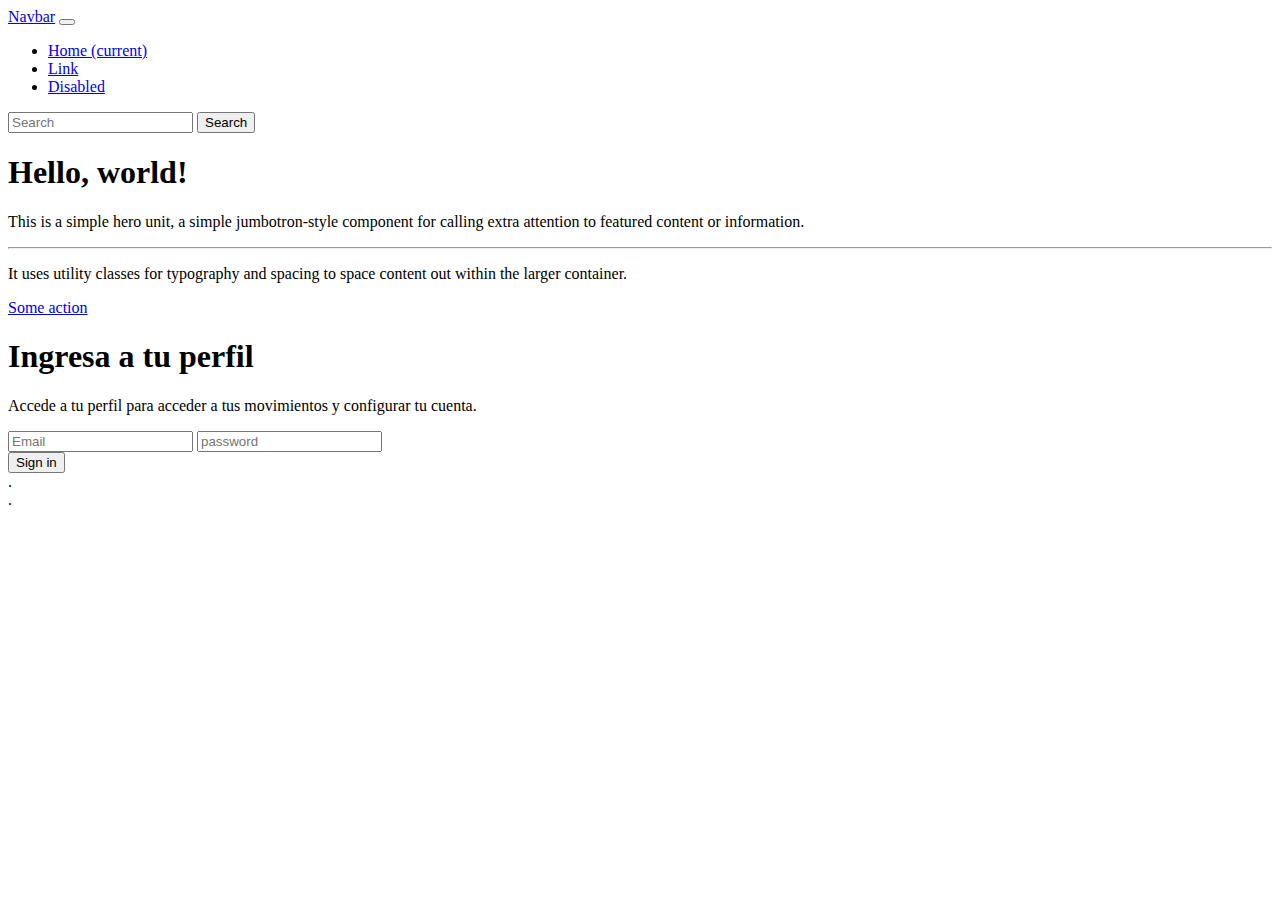
<file: index.html>
<!DOCTYPE html>
<html lang="en">
<head>
    <meta charset="UTF-8">
    <meta http-equiv="X-UA-Compatible" content="IE=edge">
    <meta name="viewport" content="width=device-width, initial-scale=1.0">
    <title>Document</title>
    <link rel="stylesheet" href="https://cdn.jsdelivr.net/npm/bootstrap@4.6.0/dist/css/bootstrap.min.css" integrity="sha384-B0vP5xmATw1+K9KRQjQERJvTumQW0nPEzvF6L/Z6nronJ3oUOFUFpCjEUQouq2+l" crossorigin="anonymous">
<link rel="style.css">
</head>
<body>
    <nav class="navbar navbar-expand-lg navbar-light bg-light">
        <a class="navbar-brand" href="#">Navbar</a>
        <button class="navbar-toggler" type="button" data-toggle="collapse" data-target="#navbarSupportedContent" aria-controls="navbarSupportedContent" aria-expanded="false" aria-label="Toggle navigation">
          <span class="navbar-toggler-icon"></span>
        </button>
      
        <div class="collapse navbar-collapse" id="navbarSupportedContent">
          <ul class="navbar-nav mr-auto">
            <li class="nav-item active">
              <a class="nav-link" href="#">Home <span class="sr-only">(current)</span></a>
            </li>
            <li class="nav-item">
              <a class="nav-link" href="#">Link</a>
            </li>
            <li class="nav-item">
              <a class="nav-link disabled" href="#">Disabled</a>
            </li>
          </ul>
          <form class="form-inline my-2 my-lg-0">
            <input class="form-control mr-sm-2" type="text" placeholder="Search" aria-label="Search">
            <button class="btn btn-outline-success my-2 my-sm-0" type="submit">Search</button>
          </form>
        </div>
      </nav>
      <div class="jumbotron">
        <h1 class="display-3">Hello, world!</h1>
        <p class="lead">This is a simple hero unit, a simple jumbotron-style component for
                        calling extra attention to featured content or information.</p>
        <hr class="my-2">
        <p>It uses utility classes for typography and
           spacing to space content out within the larger container.</p>
        <p class="lead">
          <a class="btn btn-primary btn-lg" href="#!" role="button">Some action</a>
        </p>
        <h1>Ingresa a tu perfil</h1> 
        <p>Accede a tu perfil para acceder a tus movimientos y configurar tu cuenta.</p>
      </div>
      <div class="container">
        <div class="row">
          <div class="col">
            <div class="row">
                <div class="col">
                  <div class="form-group row">
                      <label for="inputEmail3" class="col-sm-2 col-form-label"></label>
                      <div class="col-sm-8">
                        <input type="email" class="form-control" id="inputEmail3" placeholder="Email">
                        <input type="password"class="form-control" id="inputEmail3"placeholder="password">
                      </div>
                    </div>
                    <div class="form-group row">
                      <div class="col-sm-10 offset-sm-2">
                        
                      </div>
                    </div>
                  </form>
                </div>
          </div>
          <div class="col-sm-8">
    
            <button type="submit" class="btn btn-primary">Sign in</button>
          </div>
        </div>
       
          <div class="col">
            .
          </div>
          <div class="col">
           .
          </div>
        </div>
      </div>
      <form>
       
      <div 
</body>
</html>
</file>
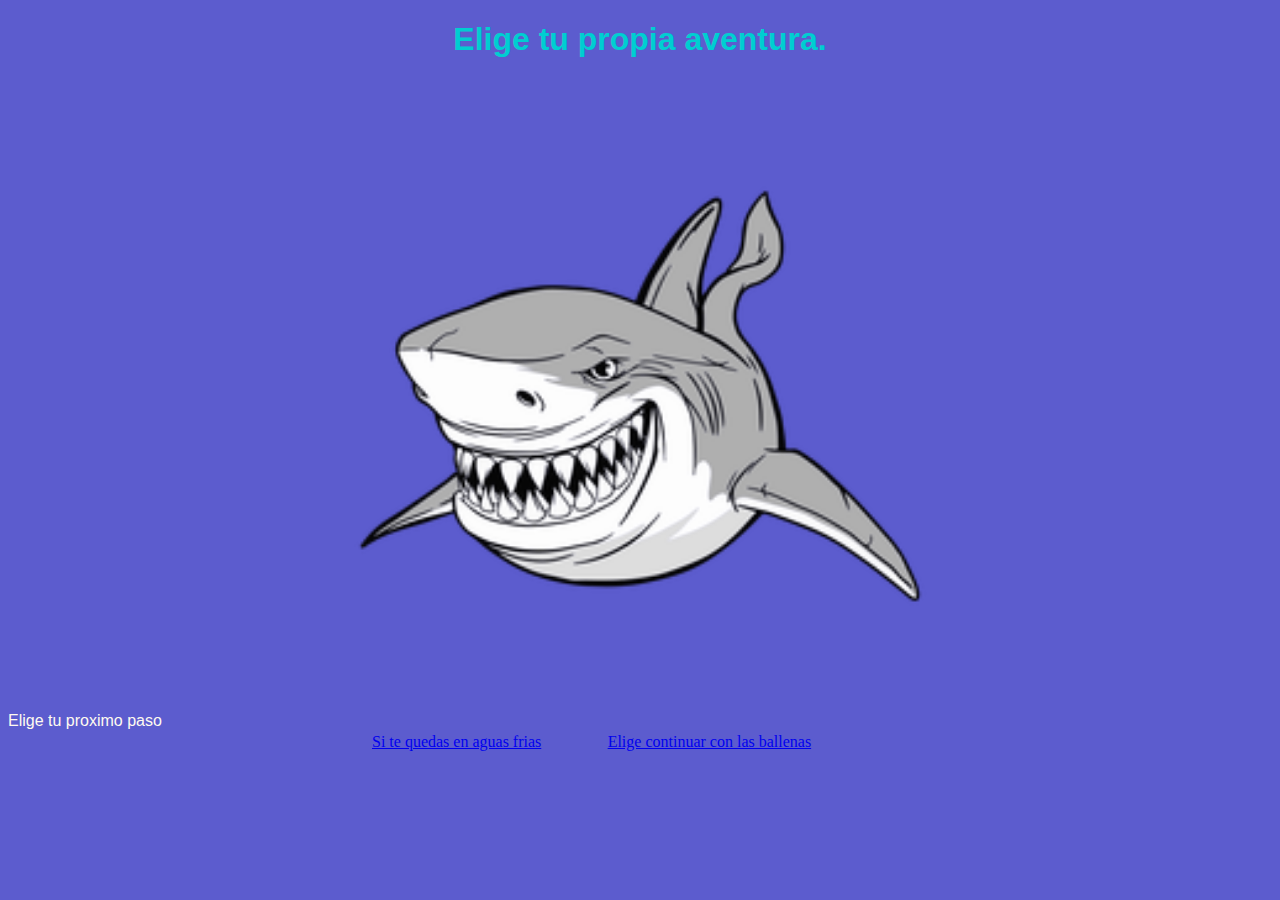
<file: propia_avent/index.html>
<!DOCTYPE html>
<html lang="en">
<head>
    <meta charset="UTF-8">
    <meta http-equiv="X-UA-Compatible" content="IE=edge">
    <meta name="viewport" content="width=device-width, initial-scale=1.0">
    <title>Te conviertes en tiburon?</title>
    <link rel="stylesheet" href="style.css">
</head>
<body>
    <h1>Elige tu propia aventura.</h1>
    <div style="text-align: center;">
        <img src="tibu.png">
      </div>
<p1>Elige tu proximo paso</p1>
<table class="editorDemoTable" style="height: 21px; width: 542px; margin-left: auto; margin-right: auto;">
    <tbody>
    <tr>
    <td style="width: 227.719px;">
    <div>
    <div><a href="aguas_frias.html">Si te quedas en aguas frias</a></div>
    </div>
    </td>
    <td style="width: 295.281px;"><a href="ballenas.html">Elige continuar con las ballenas</a></td>
    </tr>
    </tbody>
    </table>

</body>
</html>
</file>
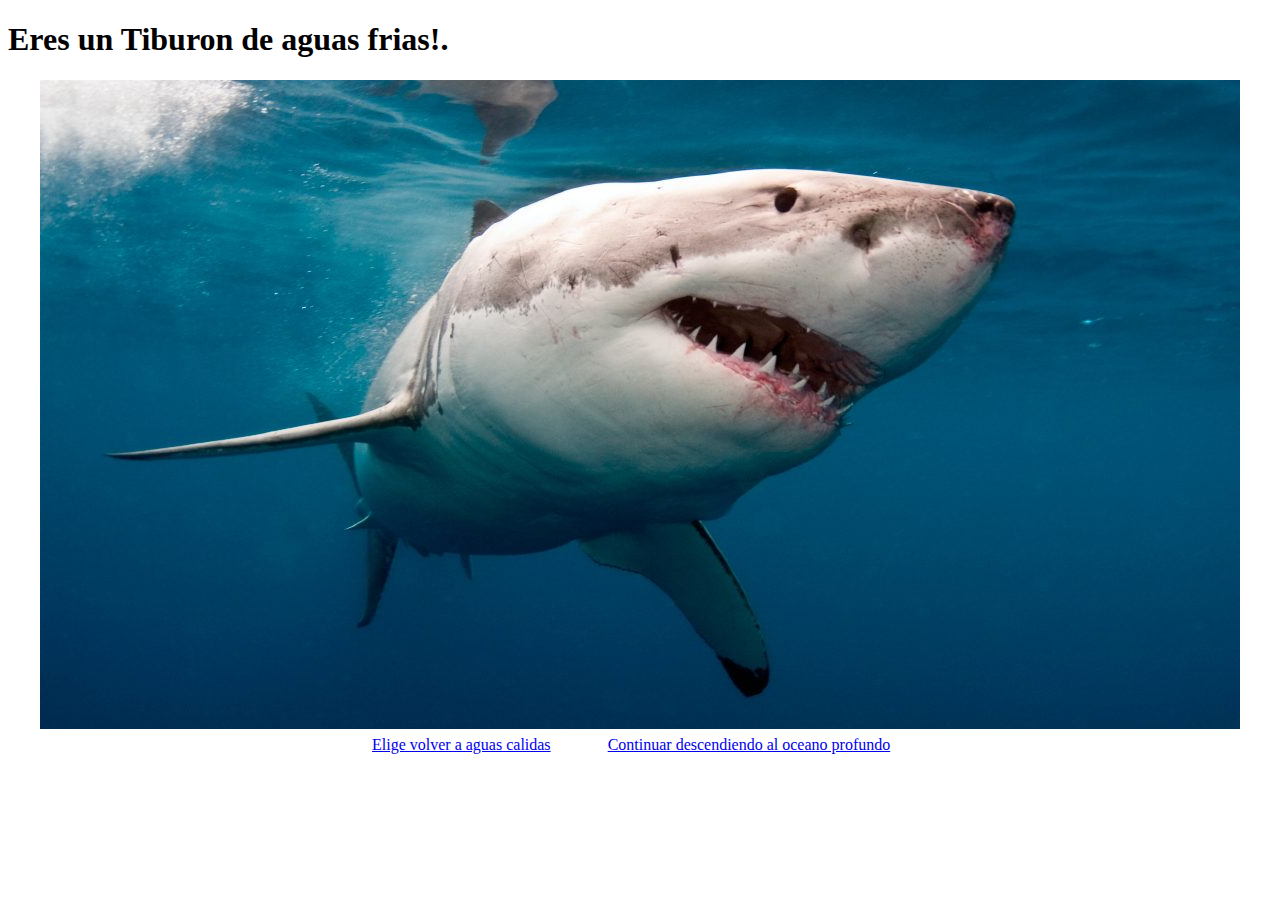
<file: aguas_frias.html>
<!DOCTYPE html>
<html lang="en">
<head>
    <meta charset="UTF-8">
    <meta http-equiv="X-UA-Compatible" content="IE=edge">
    <meta name="viewport" content="width=device-width, initial-scale=1.0">
    <title>Eres tiburon de Aguas Frias</title>
    <link rel="stylesheet" href="style.css">
</head>
<body>
    <h1>Eres un Tiburon de aguas frias!.</h1>
    <div style="text-align: center;">
        <img src="tibu2.jpeg">
      </div>
      <table class="editorDemoTable" style="height: 21px; width: 542px; margin-left: auto; margin-right: auto;">
        <tbody>
        <tr>
        <td style="width: 227.719px;">
        <div>
        <div><a href="index.html">Elige volver a aguas calidas</a></div>
        </div>
        </td>
        <td style="width: 295.281px;"><a href="oceano_profundo.html">Continuar descendiendo al oceano profundo</a></td>
        </tr>
        </tbody>
        </table>
      
   
</body>
</html>
</file>
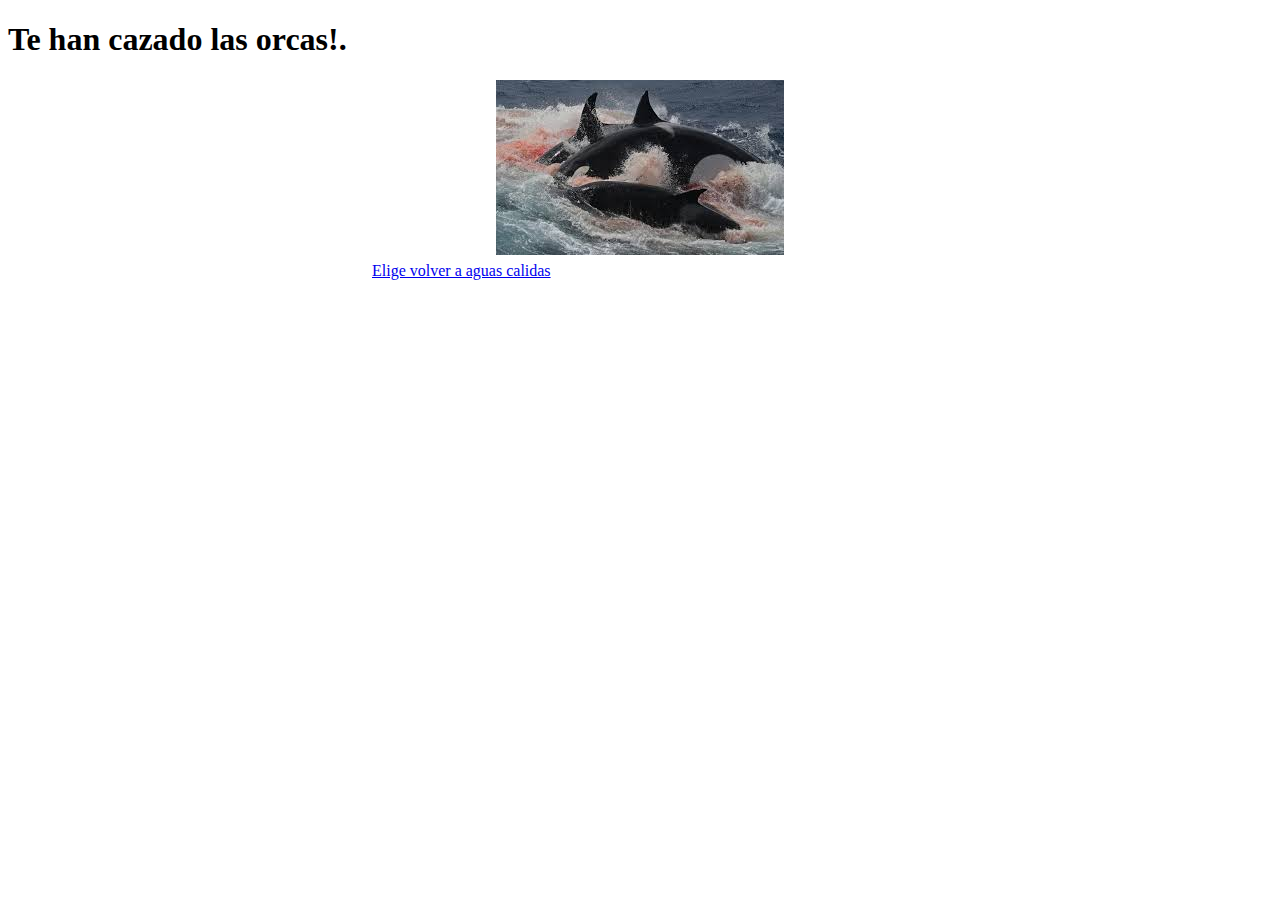
<file: ballenas.html>
<!DOCTYPE html>
<html lang="en">
<head>
    <meta charset="UTF-8">
    <meta http-equiv="X-UA-Compatible" content="IE=edge">
    <meta name="viewport" content="width=device-width, initial-scale=1.0">
    <title>Te comieron las orcas</title>
    <link rel="stylesheet" href="style.css">
</head>
<body>
    <h1>Te han cazado las orcas!.</h1>
    <div style="text-align: center;">
        <img src="ballenas.jpeg">
      </div>
      <table class="editorDemoTable" style="height: 21px; width: 542px; margin-left: auto; margin-right: auto;">
        <tbody>
        <tr>
        <td style="width: 227.719px;">
        <div>
        <div><a href="index.html">Elige volver a aguas calidas</a></div>
        </div>
        </td>
        </tr>
        </tbody>
        </table>
      
   
</body>
</html>
</file>
<file: propia_avent/style.css>
body  {background-color: rgb(92, 92, 206)}
h1{font-family: Verdana, Geneva, Tahoma, sans-serif;color: darkturquoise; text-align: center;}

img {


    display: block;
    
    
    width: 50%;
    
    
    margin-left: auto;
    
    
    margin-right: auto;
    
    
    }
    
    p1 {font-family: Verdana, Geneva, Tahoma, sans-serif;color: floralwhite;}

    th1 {font-family: Verdana, Geneva, Tahoma, sans-serif;color: darkgrey;}
    th2 {font-family: Verdana, Geneva, Tahoma, sans-serif;color: darkgrey;}

    .Opcion1 {font: italic; color: white;}
</file>
<file: style.css>
.col-sm-2-verde{background-color: green;
border: 1px solid orange;}
.col-sm-5-verde{background-color: green;
    border: 1px solid orange;}
    .col-sm-4-verde{background-color: green;
        border: 1px solid orange;}
        .col-sm-2-verde{background-color: green;
            border: 1px solid orange;}
</file>
